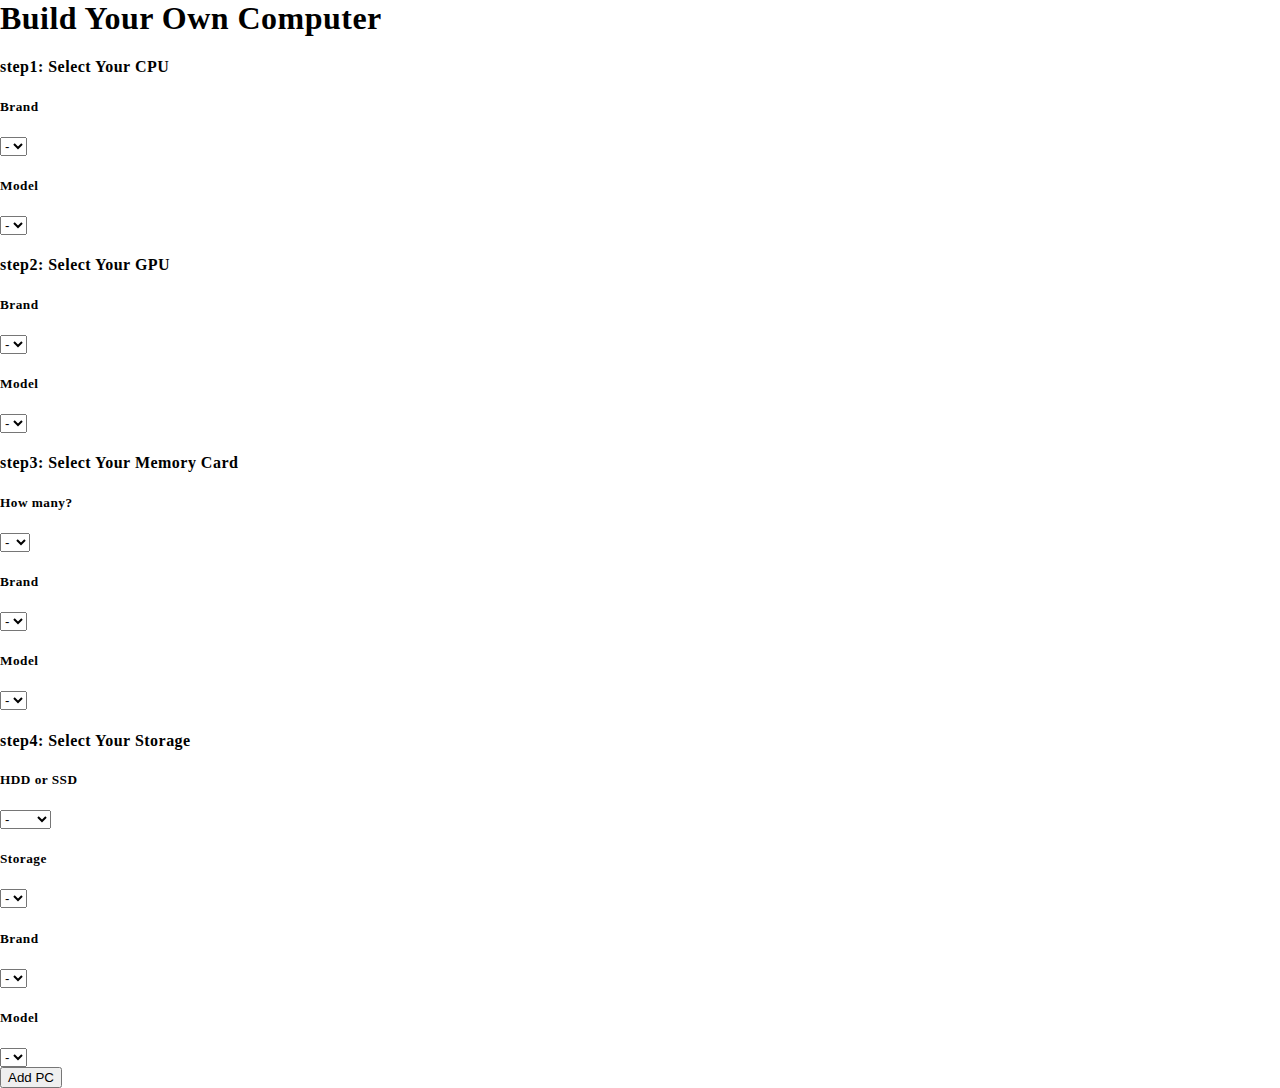
<file: index.html>
<link
  rel="stylesheet"
  href="https://stackpath.bootstrapcdn.com/bootstrap/4.5.0/css/bootstrap.min.css"
  integrity="sha384-9aIt2nRpC12Uk9gS9baDl411NQApFmC26EwAOH8WgZl5MYYxFfc+NcPb1dKGj7Sk"
  crossorigin="anonymous"
/>

<style>
  body {
    margin: 0;
    font-family: Futura !important;
    letter-spacing: 0.03em !important;
  }
</style>

<body>
  <div id="target"></div>
</body>

<script src="config.js"></script>
<script src="view.js"></script>
<script src="pc.js"></script>
<script src="controller.js"></script>
<script src="main.js"></script>
</file>
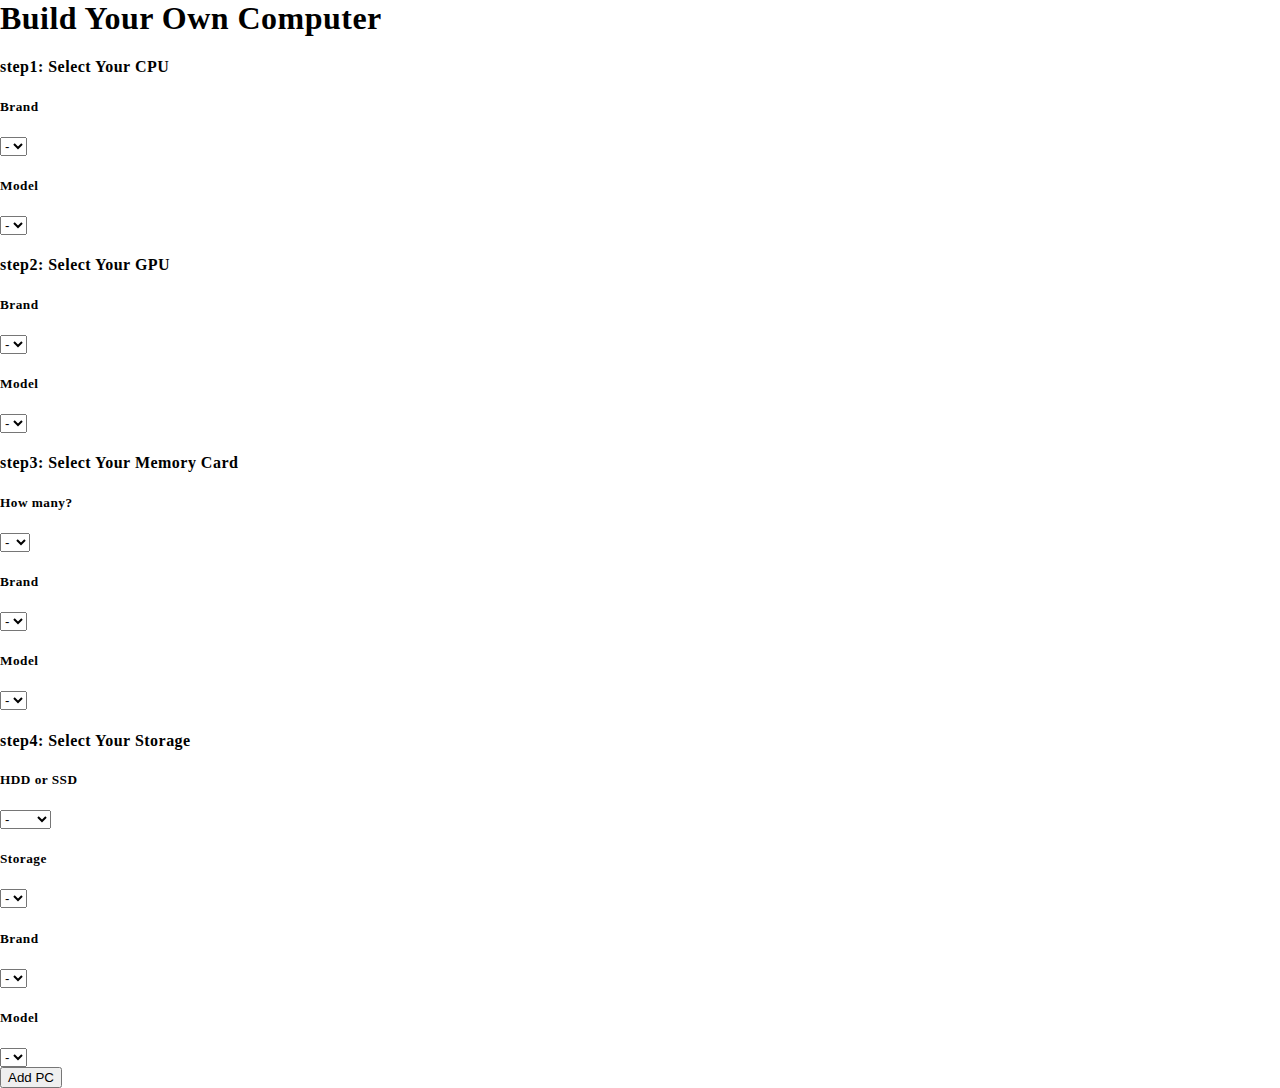
<file: text.html>
<link
  rel="stylesheet"
  href="https://stackpath.bootstrapcdn.com/bootstrap/4.5.0/css/bootstrap.min.css"
  integrity="sha384-9aIt2nRpC12Uk9gS9baDl411NQApFmC26EwAOH8WgZl5MYYxFfc+NcPb1dKGj7Sk"
  crossorigin="anonymous"
/>

<style>
  body {
    margin: 0;
    font-family: Futura !important;
    letter-spacing: 0.03em !important;
  }
</style>

<html>
  <body>
    <div id="target"></div>
  </body>

  <script type="" src="text.js"></script>
</html>
</file>
